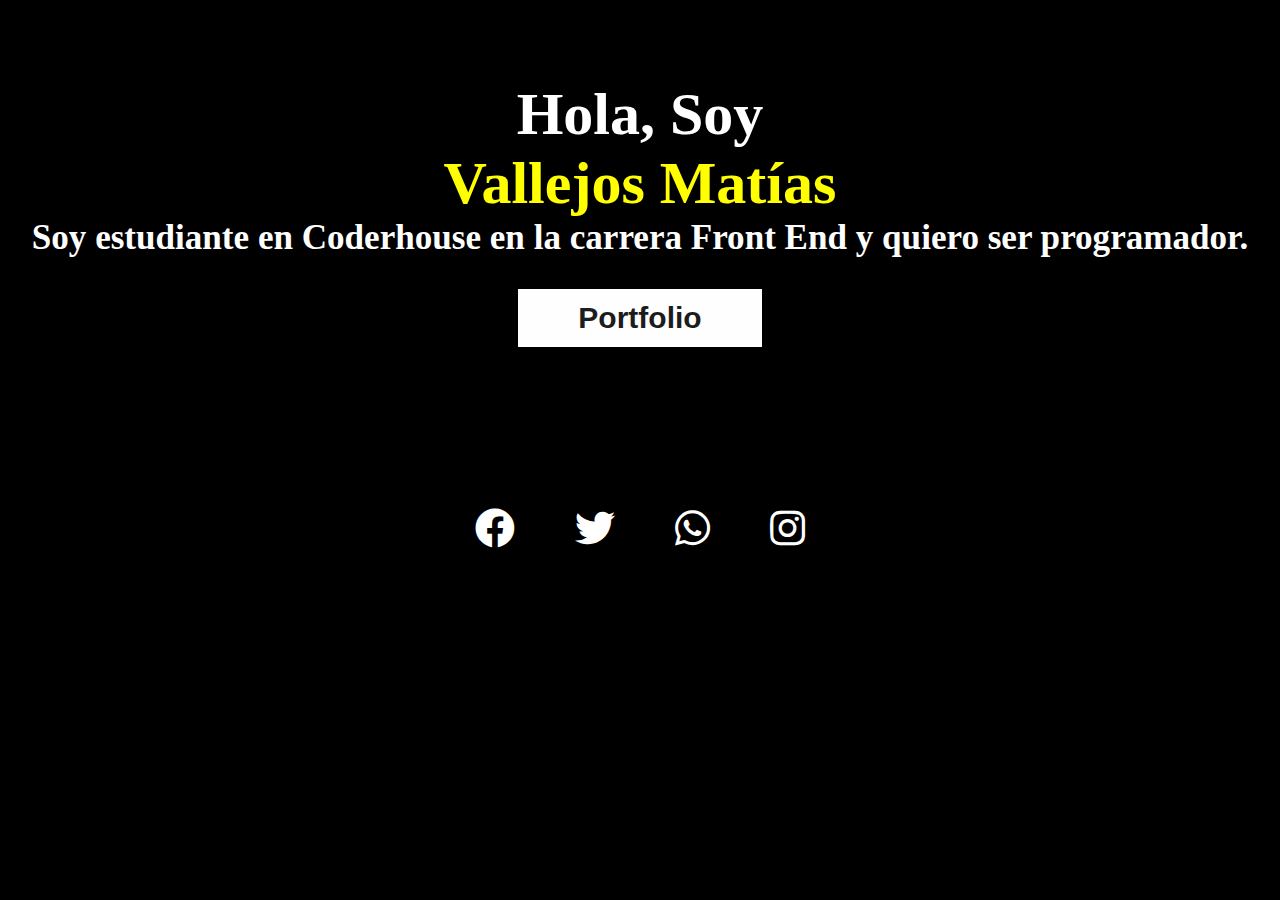
<file: pages/index.html>
<!DOCTYPE html>
<html lang="en">
<head>
    <meta charset="UTF-8">
    <meta name="viewport" content="width=device-width, initial-scale=1.0">
    <title>Portfolio</title>
    <link rel="stylesheet" href="../estilo/estilo.css">
    <link rel="shortcut icon" href="../multi/favicon1.ico" type="image/x-icon">
    <link rel="stylesheet" href="https://use.fontawesome.com/releases/v5.12.1/css/all.css" crossorigin="anonymous">
    <link href="https://cdn.jsdelivr.net/npm/bootstrap@5.3.2/dist/css/bootstrap.min.css" rel="stylesheet" integrity="sha384-T3c6CoIi6uLrA9TneNEoa7RxnatzjcDSCmG1MXxSR1GAsXEV/Dwwykc2MPK8M2HN" crossorigin="anonymous">
    <script src="https://cdn.jsdelivr.net/npm/bootstrap@5.3.2/dist/js/bootstrap.bundle.min.js" integrity="sha384-C6RzsynM9kWDrMNeT87bh95OGNyZPhcTNXj1NW7RuBCsyN/o0jlpcV8Qyq46cDfL" crossorigin="anonymous"></script>
</head>
<body>

    <main class="fondo">
        <section>
            <div class="nombre">
                 <h1>
                    Hola, Soy
                </h1>
               
                <h1>
                    <span class="matias"> Vallejos Matías</span>
                </h1>
           
            <h3>
                Soy estudiante en Coderhouse en la carrera Front End y quiero ser programador.
            </h3>
        </div>
        <div class="containerr">
            <a href="portfolio.html">
                <button>Portfolio</button>
              </a> 
        </div>
        <div class="alinear">
        <ul class="icon">        
            <li><a href="#"><i class="fab fa-facebook"></i></a></li>
            <li><a href="#"><i class="fab fa-twitter"></i></a></li>
            <li><a href="#"><i class="fab fa-whatsapp"></i></a></li>
            <li><a href="#"><i class="fab fa-instagram"></i></a></li>
         </ul> <!-- /intro-social -->      
         </div>	
        </section>
    </main>

</body>
</html>
</file>
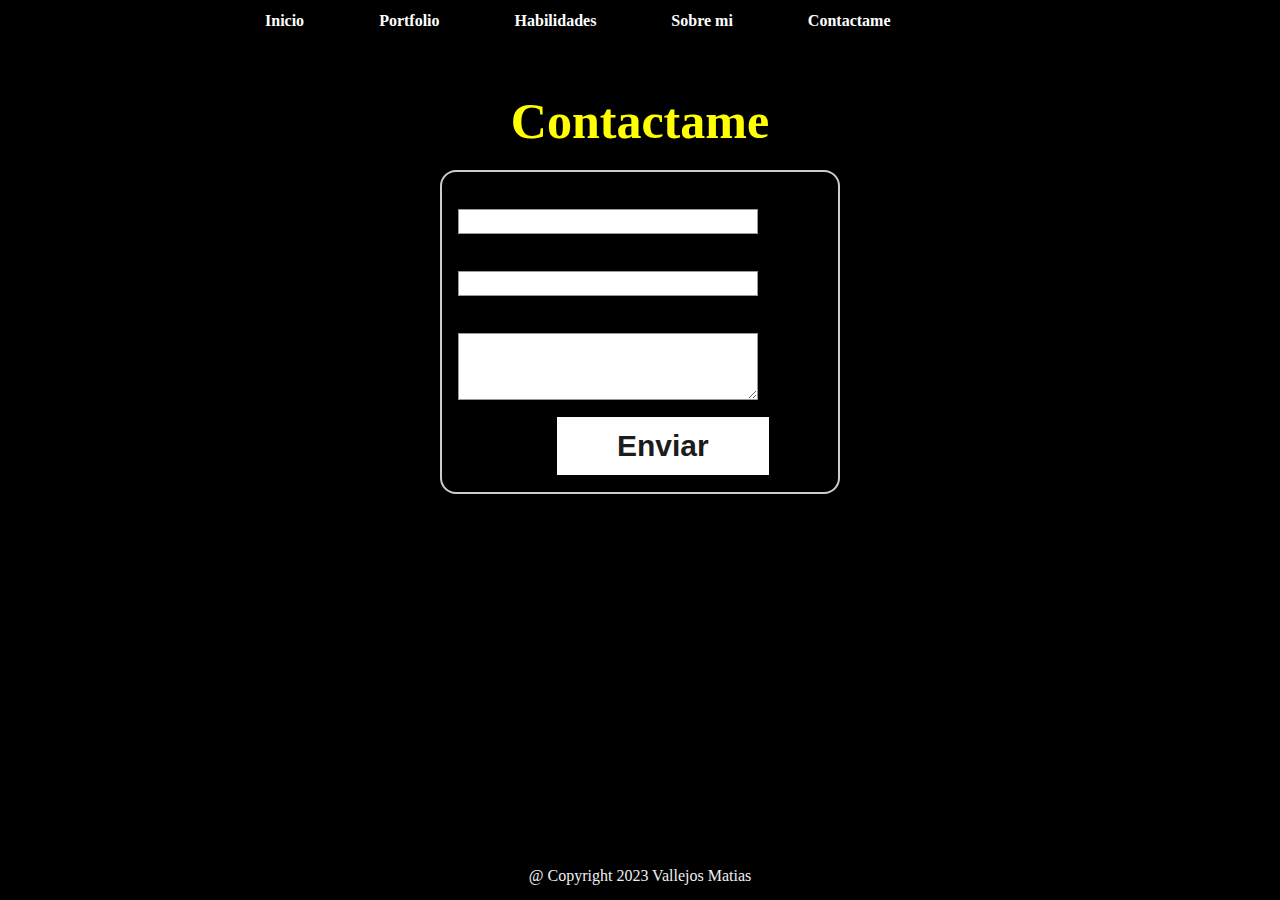
<file: pages/contactame.html>
<!DOCTYPE html>
<html lang="en">
<head>
    <meta charset="UTF-8">
    <meta name="viewport" content="width=device-width, initial-scale=1.0">
    <title>Portfolio</title>
    <link rel="stylesheet" href="../estilo/estilo.css">
    <link rel="shortcut icon" href="../multi/favicon1.ico" type="image/x-icon">
    <link href="https://cdn.jsdelivr.net/npm/bootstrap@5.3.2/dist/css/bootstrap.min.css" rel="stylesheet" integrity="sha384-T3c6CoIi6uLrA9TneNEoa7RxnatzjcDSCmG1MXxSR1GAsXEV/Dwwykc2MPK8M2HN" crossorigin="anonymous">
    <script src="https://cdn.jsdelivr.net/npm/bootstrap@5.3.2/dist/js/bootstrap.bundle.min.js" integrity="sha384-C6RzsynM9kWDrMNeT87bh95OGNyZPhcTNXj1NW7RuBCsyN/o0jlpcV8Qyq46cDfL" crossorigin="anonymous"></script>
</head>
<body>
    <header>
            <div id="navegador">
                <nav>
                    <ul>
                    <li><a href="index.html">Inicio</a></li>
                    <li><a href="portfolio.html">Portfolio</a></li>
                    <li><a href="habilidades.html">Habilidades</a></li>
                    <li><a href="sobremi.html">Sobre mi</a></li>
                    <li><a href="contactame.html">Contactame</a></li>
                    </ul>
            </div>
                </nav>      
    </header>

    <main>
        <h1 class="contactame">
            Contactame
        </h1>
        <section class="formulario">
            <form action="contactame.html">
                <ul>
                  <li>
                    <label for="name">Nombre</label>
                    <input type="text" id="name" name="nombre" />
                  </li>
                  <li>
                    <label for="mail">Mail</label>
                    <input type="email" id="mail" name="mail" />
                  </li>
                  <li>
                    <label for="msg">Mensaje</label>
                    <textarea id="msg" name="mensaje"></textarea>
                  </li>
                  <li class="boton">
                    <button type="submit">Enviar</button>
                  </li>
                </ul>
           
              </form>            
        </section>
    </main>

    <footer>
       <p> @ Copyright 2023 Vallejos Matias</p>
    </footer>

</body>
</html>
</file>
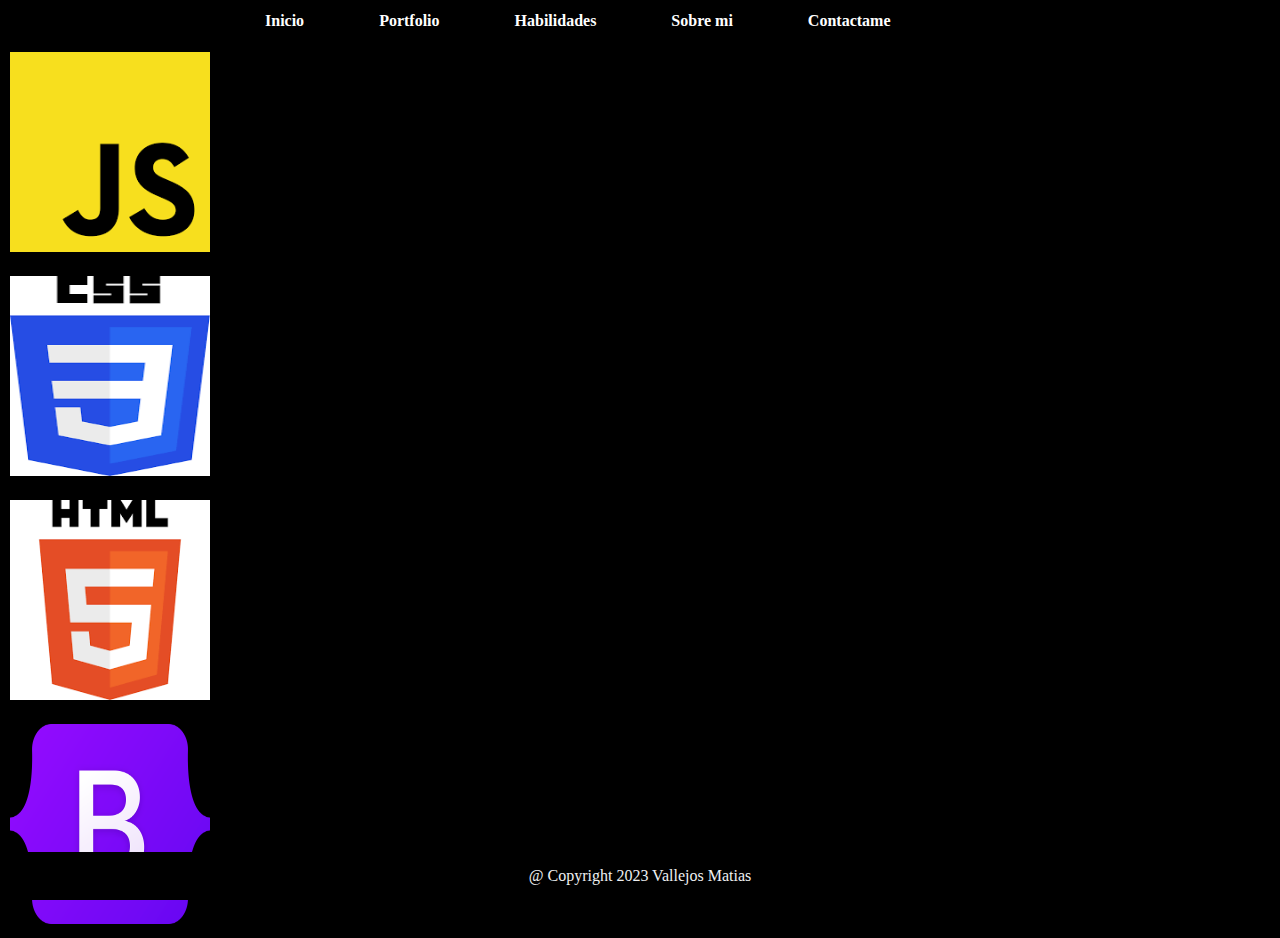
<file: pages/habilidades.html>
<!DOCTYPE html>
<html lang="en">
<head>
    <meta charset="UTF-8">
    <meta name="viewport" content="width=device-width, initial-scale=1.0">
    <title>Portfolio</title>
    <link rel="stylesheet" href="../estilo/estilo.css">
    <link rel="shortcut icon" href="../multi/favicon1.ico" type="image/x-icon">
    <link href="https://cdn.jsdelivr.net/npm/bootstrap@5.3.2/dist/css/bootstrap.min.css" rel="stylesheet" integrity="sha384-T3c6CoIi6uLrA9TneNEoa7RxnatzjcDSCmG1MXxSR1GAsXEV/Dwwykc2MPK8M2HN" crossorigin="anonymous">
    <script src="https://cdn.jsdelivr.net/npm/bootstrap@5.3.2/dist/js/bootstrap.bundle.min.js" integrity="sha384-C6RzsynM9kWDrMNeT87bh95OGNyZPhcTNXj1NW7RuBCsyN/o0jlpcV8Qyq46cDfL" crossorigin="anonymous"></script>
</head>
<body>
    <header>
            <div id="navegador">
                <nav>
                    <ul>
                    <li><a href="index.html">Inicio</a></li>
                    <li><a href="portfolio.html">Portfolio</a></li>
                    <li><a href="habilidades.html">Habilidades</a></li>
                    <li><a href="sobremi.html">Sobre mi</a></li>
                    <li><a href="contactame.html">Contactame</a></li>
                    </ul>
            </div>
                </nav>
    </header>

    <main>
     
   
        <div class="container">
            <div class="row">
                 <div class="col">
                    <img src="../img/js.png"  width="200px" height="200px"  class="img">
                </div>
                 <div class="col">
                    <img src="../img/css.png"  width="200px" height="200px"  class="img">
                 </div>
            </div>
            <div class="row">
                 <div class="col">
                     <img src="../img/html.png"  width="200px" height="200px"  class="img">
                </div>
                <div class="col">
                    <img src="../img/bs.png" width="200px" height="200px"  class="img">
              </div>
             </div>    
         </div>
              
          
      
    </main>

    <footer>
        <p> @ Copyright 2023 Vallejos Matias</p>
    </footer>

</body>
</html>
</file>
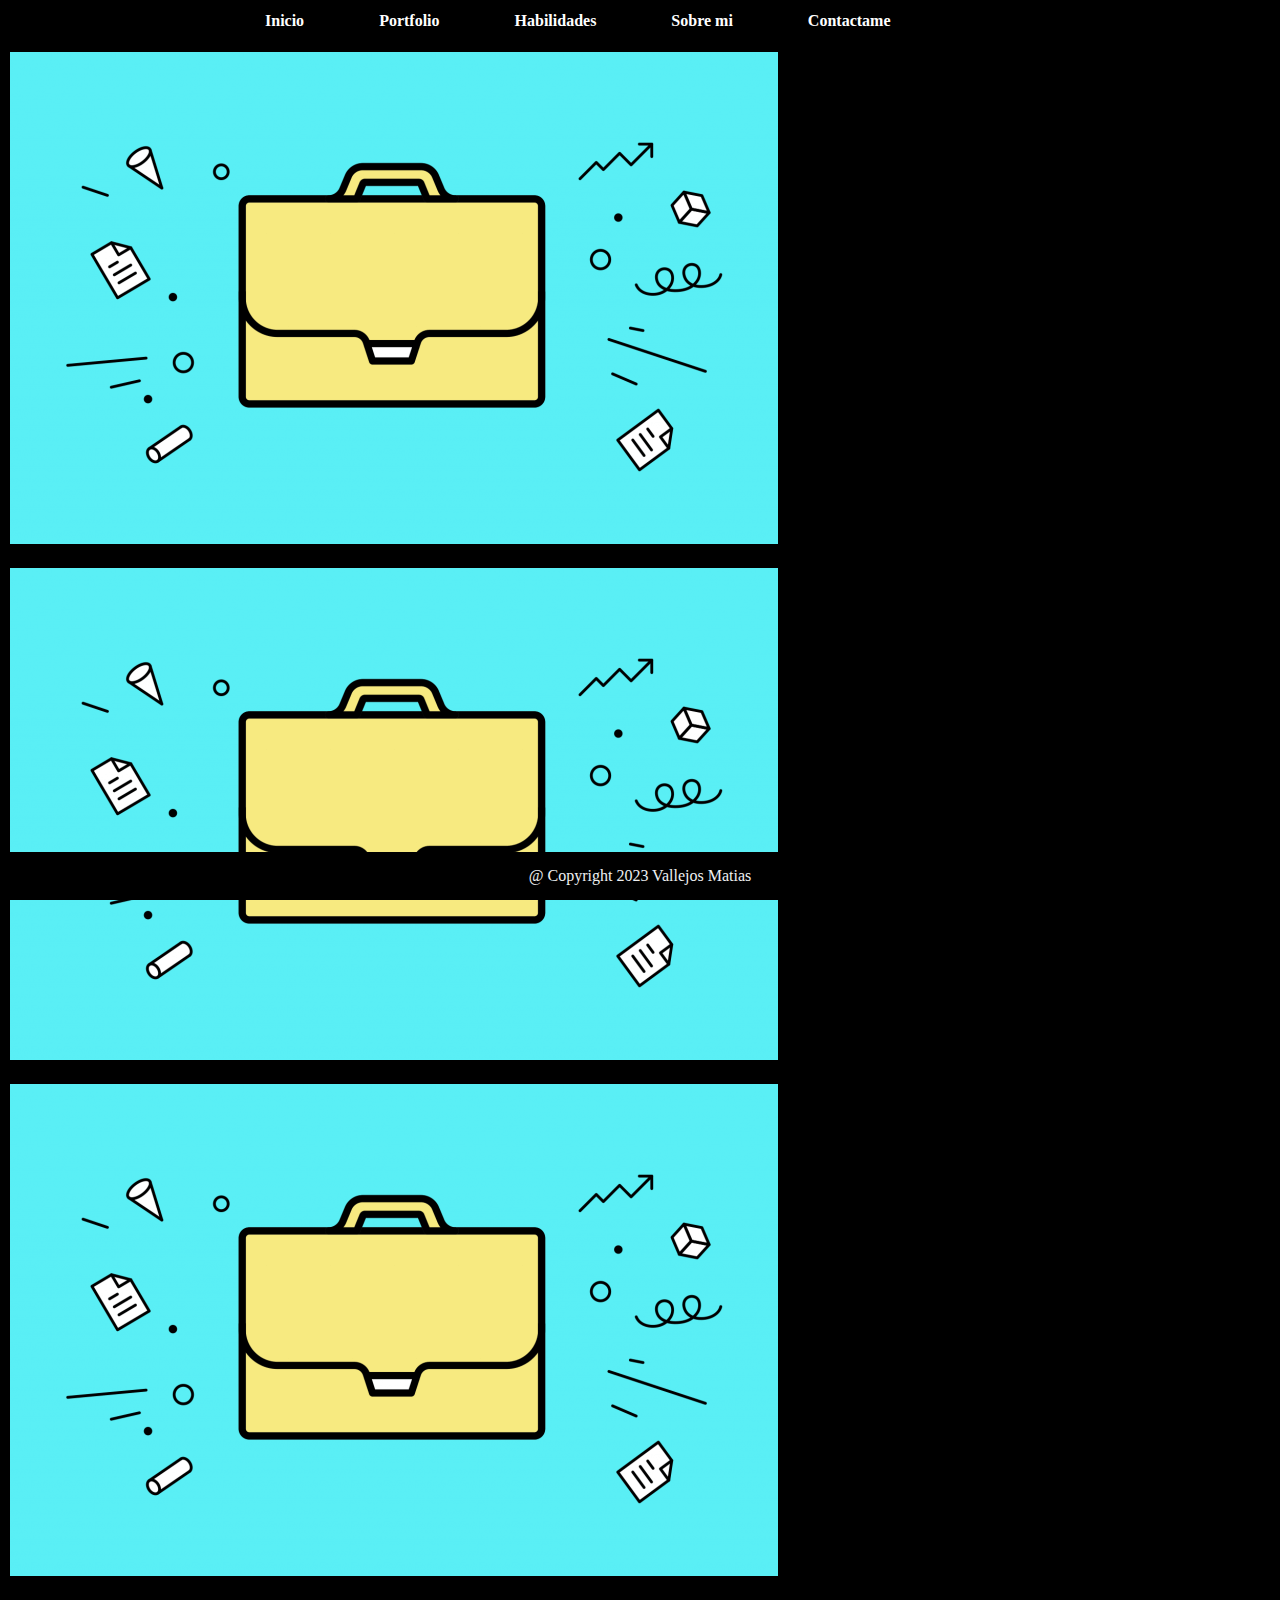
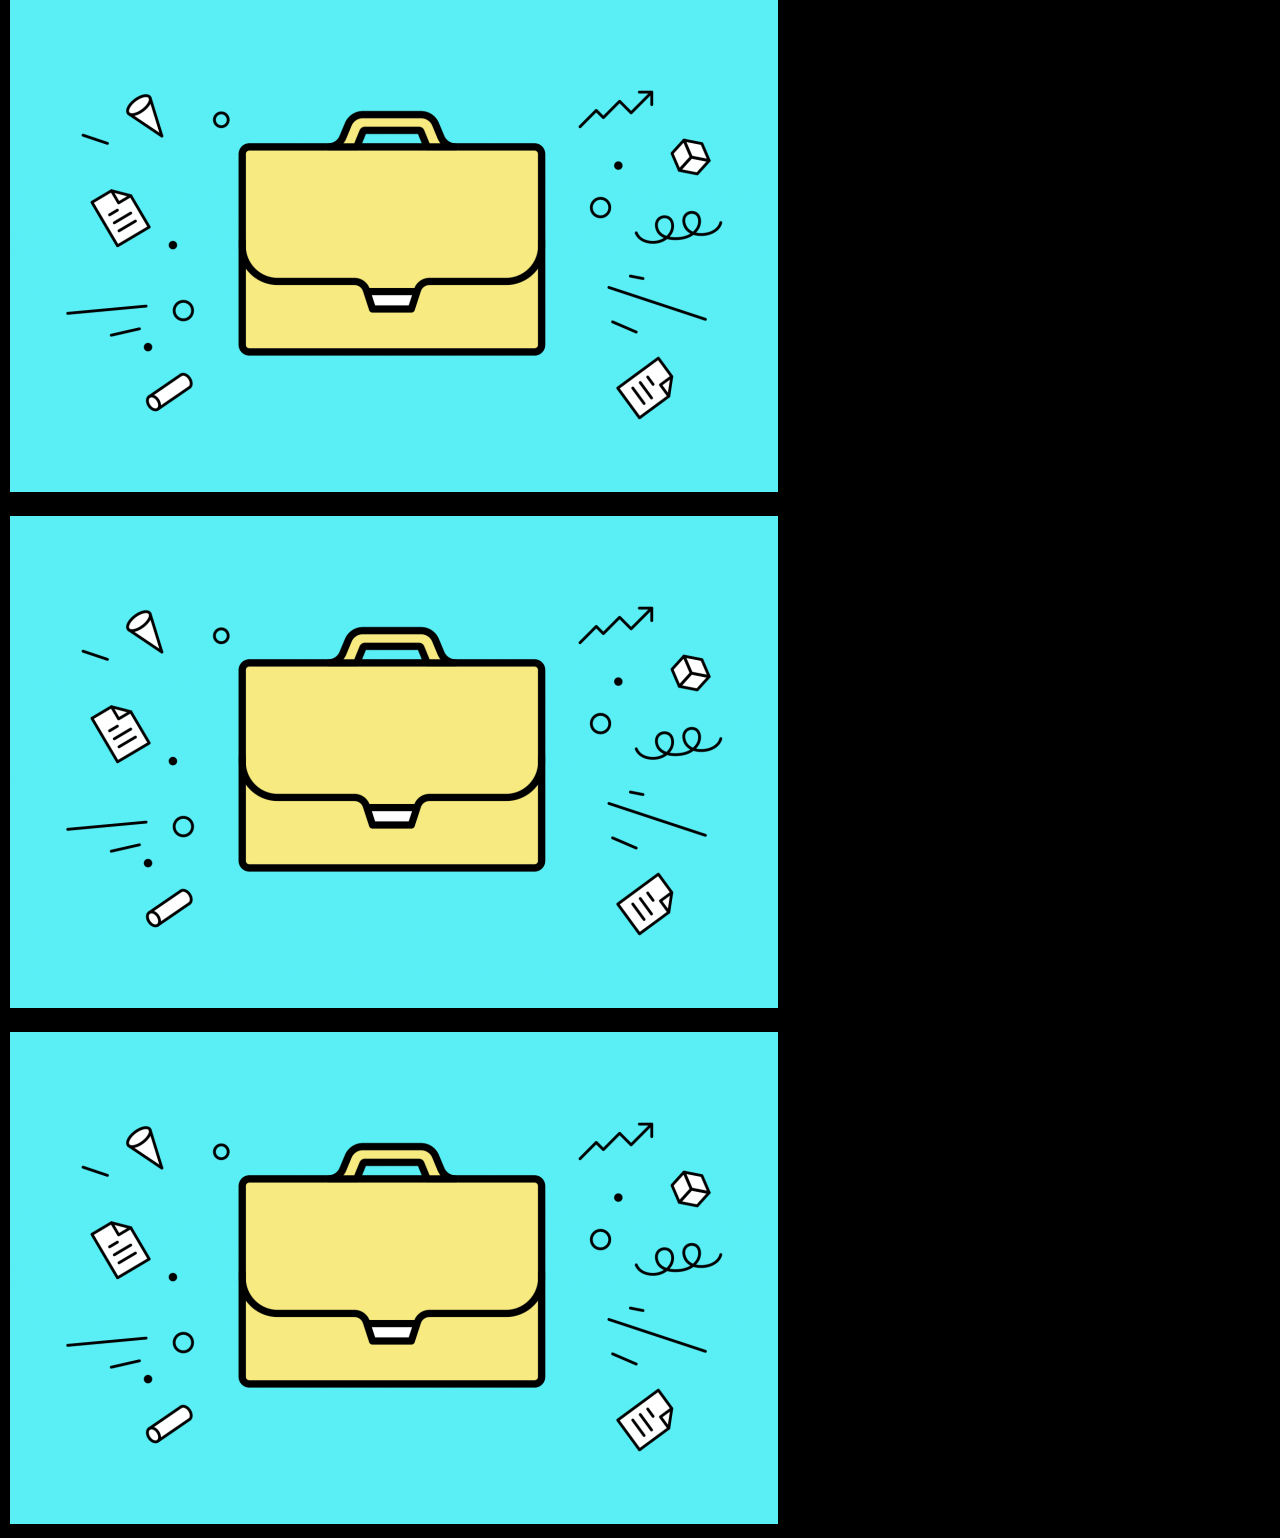
<file: pages/portfolio.html>
<!DOCTYPE html>
<html lang="en">
<head>
    <meta charset="UTF-8">
    <meta name="viewport" content="width=device-width, initial-scale=1.0">
    <title>Portfolio</title>
    <link rel="stylesheet" href="../estilo/estilo.css">
    <link rel="shortcut icon" href="../multi/favicon1.ico" type="image/x-icon">
    <link href="https://cdn.jsdelivr.net/npm/bootstrap@5.3.2/dist/css/bootstrap.min.css" rel="stylesheet" integrity="sha384-T3c6CoIi6uLrA9TneNEoa7RxnatzjcDSCmG1MXxSR1GAsXEV/Dwwykc2MPK8M2HN" crossorigin="anonymous">
    <script src="https://cdn.jsdelivr.net/npm/bootstrap@5.3.2/dist/js/bootstrap.bundle.min.js" integrity="sha384-C6RzsynM9kWDrMNeT87bh95OGNyZPhcTNXj1NW7RuBCsyN/o0jlpcV8Qyq46cDfL" crossorigin="anonymous"></script>
</head>
<body>
  <header>
  <div id="navegador">
      <nav>
          <ul>
          <li><a href="index.html">Inicio</a></li>
          <li><a href="portfolio.html">Portfolio</a></li>
          <li><a href="habilidades.html">Habilidades</a></li>
          <li><a href="sobremi.html">Sobre mi</a></li>
          <li><a href="contactame.html">Contactame</a></li>
          </ul>
  </div>
      </nav>
</header>

<div class="container">
  <div class="row">
    <div class="col">
      <img src="../img/portfolio.png"  class="img-fluid">
     
    </div>
    <div class="col">
      <img src="../img/portfolio.png"  class="img-fluid">
    </div>
    <div class="col">
      <img src="../img/portfolio.png"  class="img-fluid">
    </div>
  </div>
  <div class="row">
    <div class="col">
      <img src="../img/portfolio.png"  class="img-fluid">
     
    </div>
    <div class="col">
      <img src="../img/portfolio.png"  class="img-fluid">
    </div>
    <div class="col">
      <img src="../img/portfolio.png" class="img-fluid">
    </div>
  </div>

</div>

</body>
   
    <footer>
        <p> @ Copyright 2023 Vallejos Matias</p>
    </footer>
</body>
</html>
</file>
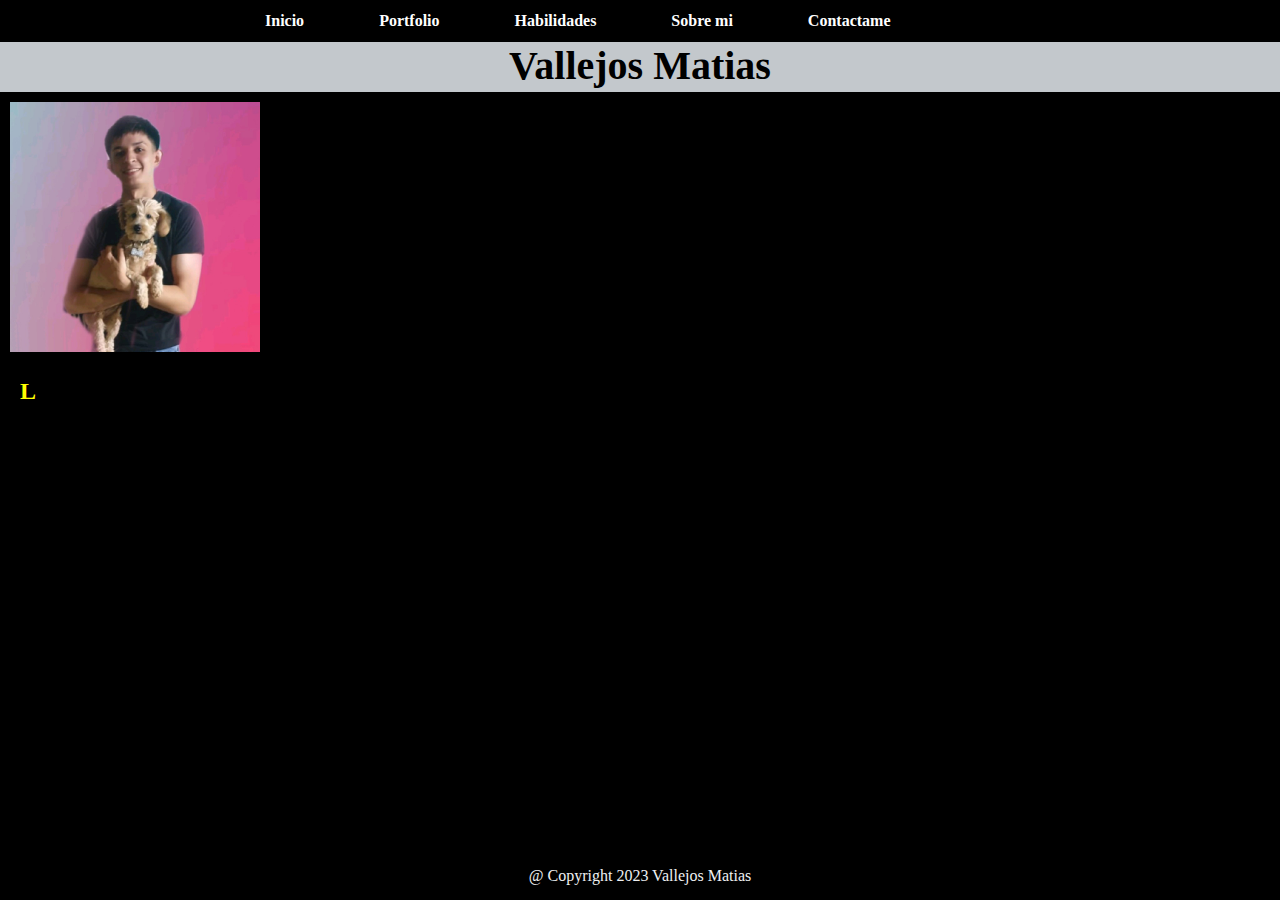
<file: pages/sobremi.html>
<!DOCTYPE html>
<html lang="en">
<head>
    <meta charset="UTF-8">
    <meta name="viewport" content="width=device-width, initial-scale=1.0">
    <title>Portfolio</title>
    <link rel="stylesheet" href="../estilo/estilo.css">
    <link rel="shortcut icon" href="../multi/favicon1.ico" type="image/x-icon">
    <link href="https://cdn.jsdelivr.net/npm/bootstrap@5.3.2/dist/css/bootstrap.min.css" rel="stylesheet" integrity="sha384-T3c6CoIi6uLrA9TneNEoa7RxnatzjcDSCmG1MXxSR1GAsXEV/Dwwykc2MPK8M2HN" crossorigin="anonymous">
    <script src="https://cdn.jsdelivr.net/npm/bootstrap@5.3.2/dist/js/bootstrap.bundle.min.js" integrity="sha384-C6RzsynM9kWDrMNeT87bh95OGNyZPhcTNXj1NW7RuBCsyN/o0jlpcV8Qyq46cDfL" crossorigin="anonymous"></script>
</head>
<body>
    <header>
            <div id="navegador">
                <nav>
                    <ul>
                    <li><a href="index.html">Inicio</a></li>
                    <li><a href="portfolio.html">Portfolio</a></li>
                    <li><a href="habilidades.html">Habilidades</a></li>
                    <li><a href="sobremi.html">Sobre mi</a></li>
                    <li><a href="contactame.html">Contactame</a></li>
                    </ul>
            </div>
                </nav>
    </header>

    <main>
        <div>
            <h1 class="yo">
              Vallejos Matias
            </h1>
          </div>
          <div class="container">
            <div class="row">
                <div class="col">
                    <img src="../img/yo.jpeg" width="250px">
                </div>
                <div class="col-8">
                  <h2 class="parrafo"><span>L</span>orem, ipsum dolor sit amet consectetur adipisicing elit. Harum nisi maiores officia labore veniam nulla tempore, eos itaque. Maxime saepe tenetur iusto quidem repellendus, sequi placeat aliquam ducimus dolorum fuga!</h2>
                </div>
            </div>
          </div>

     </main>


    <footer>
        <p> @ Copyright 2023 Vallejos Matias</p>
    </footer>

</body>
</html>
</file>
<file: estilo/estilo.css>
* {
    margin:0;
    padding: 0;
    box-sizing: border-box;
    
    
}

body{
    background-color: #000000;
    font-family: 'calibri';
}
.fondo{
  background-color: #000000;
}



#navegador{
    width: 900px;
    margin: 0 auto;
}

header{
    background-color:#000000;
    width: 100%;
    clear: both;
    display: flex;
}
 


nav ul li{
    list-style: none;
    margin-left: 75px;
    float: left;
    padding: 12px 0;
}

nav ul li a{
    text-decoration: none;
    color: white;
    font-weight: bold;
}


#navegador ul li a:hover{
    background-color: black;
    color: white;
   

}

.nombre{
    text-align: center;
    color: #ffffff;
    padding-top: 80px;
    font-size: 30px;
}


.containerr{
padding: 30px;
display: flex;
justify-content: center;
align-items: center;
}




button{
    background-color:#FEFEFF;
    color:#1C1C1C;
    border:none;
    height:60px;
    font-size:30px;
    padding:0 2em;
    cursor:pointer;
    border: 1px black solid;
    font-weight: bold;

}

button:hover{
    background-color:#FFFF00;
    border: 1px black solid ;
    transition: all 0.8s;
    color: black;
    cursor: pointer;
}

.imagenes {
    width: 250px;
    height: 250px;
    margin: 0 10px;
    vertical-align:middle;
}

.contenedor {
    display: flex;
    justify-content: center;
    margin-top: 20px;
}

footer{
    background-color: #000000;
    padding: 15px;
    text-align: center;
    position: absolute;
    bottom: 0;
    width: 100%;
    color: #EEF0F2;
}

 .imagenes:hover{
    filter: grayscale(80%);
    cursor: pointer;
}

.perfil{
    display: flex;
    padding: 30px;

}

.perfil img{
    height: 300px;
    width: 300px;
  
}

.parrafo{
    color: black;
    font-weight: 60px;
    padding-left: 20px;
    line-height: 50px;
  
}

span{
    color: #FFFF00;
    font-weight: 500px;
    
}

.contactame{
    text-align: center;
    color:#FFFF00;
    padding-top: 50px;
    font-size: 50px;
}

.formulario{
    padding-top: 20px;
}
form {
    margin: 0 auto;
    width: 400px;
    padding: 1em;
    border: 2px solid #ccc;
    border-radius: 1em;
  
  }
  
  ul {
    list-style: none;
    padding: 0;
    margin: 0;
  }
  
  form li + li {
    margin-top: 1em;
  }
  
  label {
    display: inline-block;
    width: 90px;
    text-align: right;
    font-size: 18px;
  }
  
  input{
    height: 25px;
  }

  input,
  textarea {
    width: 300px;
    box-sizing: border-box;
    border: 1px solid #999;
  }
  

  textarea {
    vertical-align: top;
    height: 5em;
  }
  
  .boton {
   
    padding-left: 90px;
    margin-left: 0.5em;
  }
  


  .yo{
    background-color: #c3c8cc;
    color: black;
    width: 100%;
   text-align: center;
   height: 50px;
    font-size: 40px;
   
  }

.alinear{
    display: flex;
}
  .icon{
    display: flex;
    flex-direction: row;
    font-size: 40px;
    padding: 100px;
    margin: auto;
   
  }

  .icon i{
    margin: 30px;
    color: #ffffff;
  }

  .icon i:hover{
    color: #88CCF1;
  }

  .imagen {
    width: 180px;
    height: 180px;
    margin: 0 10px;
    vertical-align:middle;
    padding: 20px;
}




.col img{
  margin: 10px;
}
</file>
